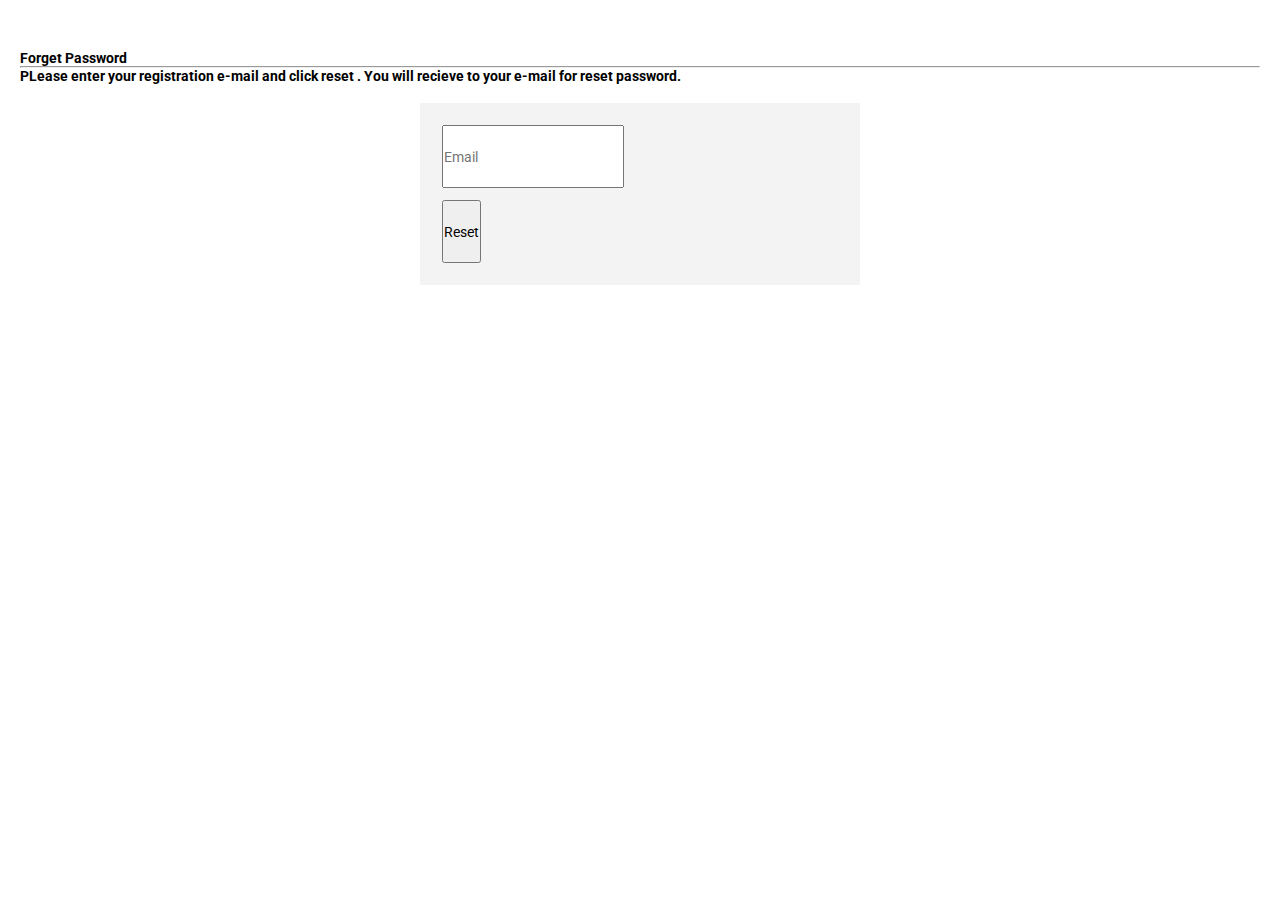
<file: LoginModule/forget_password.html>
<!doctype html>
<html lang="en">
  <head>
    <!-- Required meta tags -->

    <meta charset="utf-8">
    <meta name="viewport" content="width=device-width, initial-scale=1, shrink-to-fit=no">

    <!-- Bootstrap CSS -->
    <link rel="stylesheet" href="https://cdn.jsdelivr.net/npm/bootstrap@4.5.3/dist/css/bootstrap.min.css" integrity="sha384-TX8t27EcRE3e/ihU7zmQxVncDAy5uIKz4rEkgIXeMed4M0jlfIDPvg6uqKI2xXr2" crossorigin="anonymous">
       
    <!--External css-->
    <link rel="stylesheet" href="forgot_password.css">

    <!--Fonts-->
    <link rel="preconnect" href="https://fonts.gstatic.com">
<link href="https://fonts.googleapis.com/css2?family=Roboto:wght@700&display=swap" rel="stylesheet">

<!--Font Awesome-->
<link rel="stylesheet" href="https://stackpath.bootstrapcdn.com/font-awesome/4.7.0/css/font-awesome.min.css" integrity="sha384-wvfXpqpZZVQGK6TAh5PVlGOfQNHSoD2xbE+QkPxCAFlNEevoEH3Sl0sibVcOQVnN" crossorigin="anonymous">

    <title>Login</title>
  </head>
  <body>
    <div class="container">
        <div class="heading">
            <h1>Forget Password</h1>
        <hr>
        <h6>
            PLease enter your registration e-mail and click reset . You will recieve to your e-mail for reset password.
        </h6>
        </div>
        <div class="main">
            <div class="formclass">
                <form action="#" method="post">
                    <div class="form-group">
                      <input type="email" class="form-control" name="email" id="email" aria-describedby="emailHelp" placeholder="Email" required>
                    </div>
                     <div class="button">
                        <button type="submit" class="btn btn-success btn-block ">Reset</button> 
                     </div>
                    <center></center>
                  </form>
        </div>
        </div>
        




    <!-- Option 1: jQuery and Bootstrap Bundle (includes Popper) -->
    <script src="https://code.jquery.com/jquery-3.5.1.slim.min.js" integrity="sha384-DfXdz2htPH0lsSSs5nCTpuj/zy4C+OGpamoFVy38MVBnE+IbbVYUew+OrCXaRkfj" crossorigin="anonymous"></script>
    <script src="https://cdn.jsdelivr.net/npm/bootstrap@4.5.3/dist/js/bootstrap.bundle.min.js" integrity="sha384-ho+j7jyWK8fNQe+A12Hb8AhRq26LrZ/JpcUGGOn+Y7RsweNrtN/tE3MoK7ZeZDyx" crossorigin="anonymous"></script>
    <script
  src="https://code.jquery.com/jquery-3.5.1.js"
  integrity="sha256-QWo7LDvxbWT2tbbQ97B53yJnYU3WhH/C8ycbRAkjPDc="
  crossorigin="anonymous"></script>
  
  
  </body>
</html>
</file>
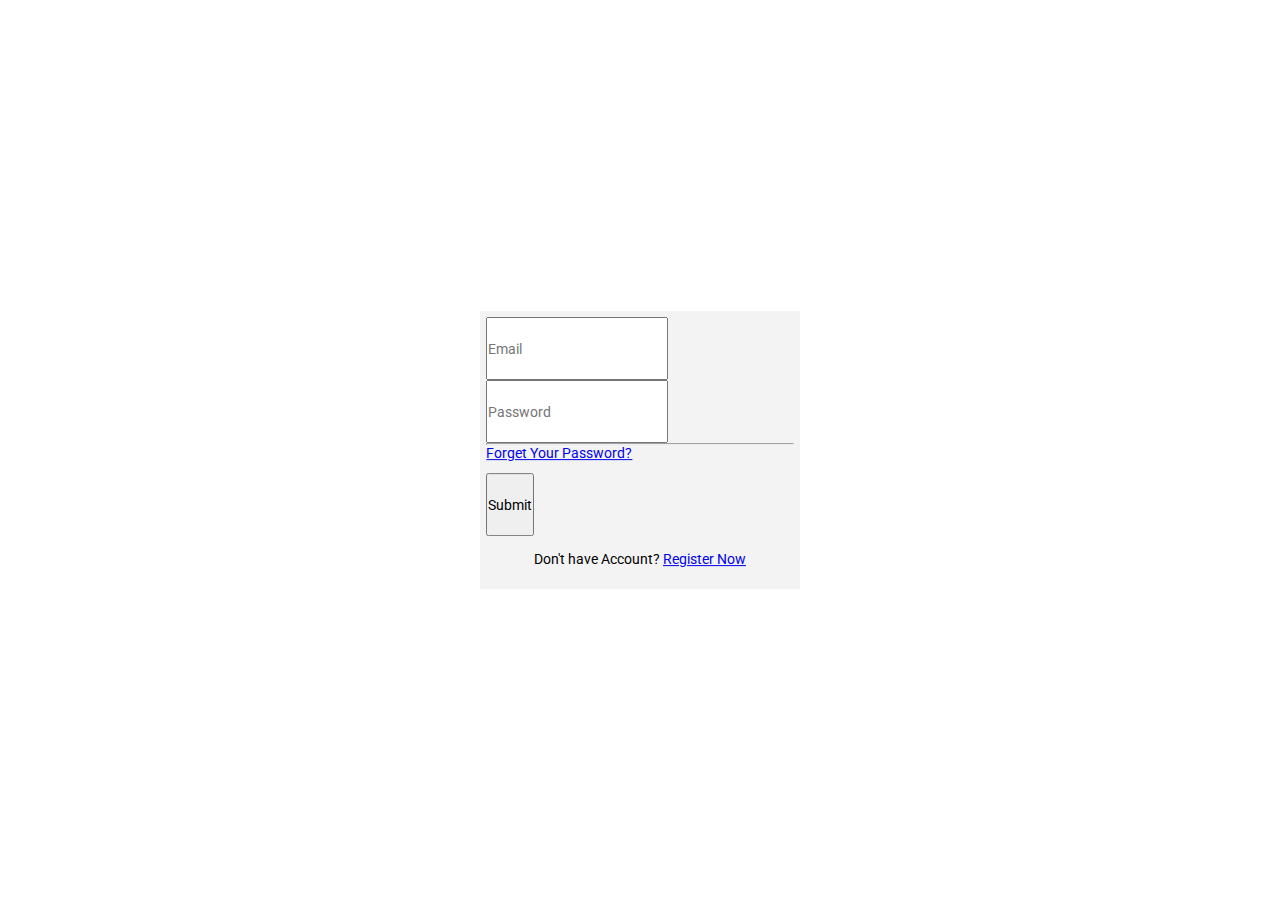
<file: LoginModule/login.html>
<!doctype html>
<html lang="en">
  <head>
    <!-- Required meta tags -->

    <meta charset="utf-8">
    <meta name="viewport" content="width=device-width, initial-scale=1, shrink-to-fit=no">

    <!-- Bootstrap CSS -->
    <link rel="stylesheet" href="https://cdn.jsdelivr.net/npm/bootstrap@4.5.3/dist/css/bootstrap.min.css" integrity="sha384-TX8t27EcRE3e/ihU7zmQxVncDAy5uIKz4rEkgIXeMed4M0jlfIDPvg6uqKI2xXr2" crossorigin="anonymous">
       
    <!--External css-->
    <link rel="stylesheet" href="login.css">

    <!--Fonts-->
    <link rel="preconnect" href="https://fonts.gstatic.com">
<link href="https://fonts.googleapis.com/css2?family=Roboto:wght@700&display=swap" rel="stylesheet">

<!--Font Awesome-->
<link rel="stylesheet" href="https://stackpath.bootstrapcdn.com/font-awesome/4.7.0/css/font-awesome.min.css" integrity="sha384-wvfXpqpZZVQGK6TAh5PVlGOfQNHSoD2xbE+QkPxCAFlNEevoEH3Sl0sibVcOQVnN" crossorigin="anonymous">

    <title>Login</title>
  </head>
  <body>
    <div class="container">
        <div class="formclass">
            <form action="#" method="post">
                <div class="form-group">
                  <input type="email" class="form-control" name="email" id="email" aria-describedby="emailHelp" placeholder="Email" required>
                </div>
                <div class="form-group">
                  <input type="password" class="form-control" name="password" id="password" placeholder="Password" requried>
                </div>
                 <hr>
                 <div class="link">
                    <a href="forget_password.html">Forget Your Password? </a> 
                 </div>                 
                 <div class="button">
                    <button type="submit" class="btn btn-success btn-block ">Submit</button> 
                 </div>
                 <div class="signup">
                     Don't have Account? <a href="registration.html">Register Now</a>
                 </div>
                <center></center>
              </form>
    </div>




    <!-- Option 1: jQuery and Bootstrap Bundle (includes Popper) -->
    <script src="https://code.jquery.com/jquery-3.5.1.slim.min.js" integrity="sha384-DfXdz2htPH0lsSSs5nCTpuj/zy4C+OGpamoFVy38MVBnE+IbbVYUew+OrCXaRkfj" crossorigin="anonymous"></script>
    <script src="https://cdn.jsdelivr.net/npm/bootstrap@4.5.3/dist/js/bootstrap.bundle.min.js" integrity="sha384-ho+j7jyWK8fNQe+A12Hb8AhRq26LrZ/JpcUGGOn+Y7RsweNrtN/tE3MoK7ZeZDyx" crossorigin="anonymous"></script>
    <script
  src="https://code.jquery.com/jquery-3.5.1.js"
  integrity="sha256-QWo7LDvxbWT2tbbQ97B53yJnYU3WhH/C8ycbRAkjPDc="
  crossorigin="anonymous"></script>
  
  
  </body>
</html>
</file>
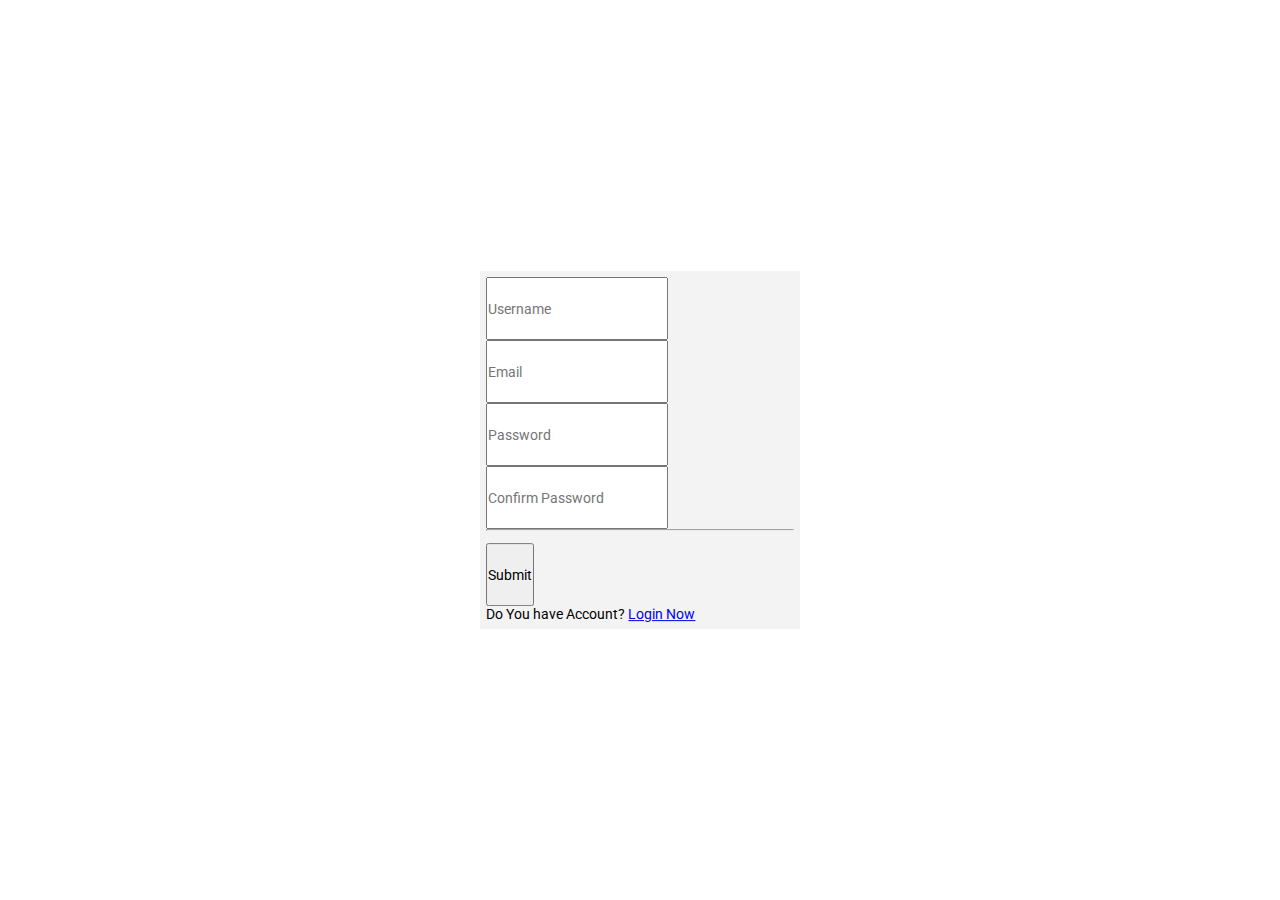
<file: LoginModule/registration.html>
<!doctype html>
<html lang="en">
  <head>
    <!-- Required meta tags -->

    <meta charset="utf-8">
    <meta name="viewport" content="width=device-width, initial-scale=1, shrink-to-fit=no">

    <!-- Bootstrap CSS -->
    <link rel="stylesheet" href="https://cdn.jsdelivr.net/npm/bootstrap@4.5.3/dist/css/bootstrap.min.css" integrity="sha384-TX8t27EcRE3e/ihU7zmQxVncDAy5uIKz4rEkgIXeMed4M0jlfIDPvg6uqKI2xXr2" crossorigin="anonymous">
       
    <!--External css-->
    <link rel="stylesheet" href="login.css">

    <!--Fonts-->
    <link rel="preconnect" href="https://fonts.gstatic.com">
<link href="https://fonts.googleapis.com/css2?family=Roboto:wght@700&display=swap" rel="stylesheet">

<!--Font Awesome-->
<link rel="stylesheet" href="https://stackpath.bootstrapcdn.com/font-awesome/4.7.0/css/font-awesome.min.css" integrity="sha384-wvfXpqpZZVQGK6TAh5PVlGOfQNHSoD2xbE+QkPxCAFlNEevoEH3Sl0sibVcOQVnN" crossorigin="anonymous">

    <title>registration</title>
  </head>
  <body>
    <div class="container">
        <div class="formclass">
            <form action="#" method="post">
                <div class="form-group">
                    <input type="text" class="form-control" name="username" id="username"  placeholder="Username" required>
                  </div>
                <div class="form-group">
                  <input type="email" class="form-control" name="email" id="email" aria-describedby="emailHelp" placeholder="Email" required>
                </div>
                <div class="form-group">
                  <input type="password" class="form-control" name="password" id="password" placeholder="Password" requried>
                </div>
                <div class="form-group">
                    <input type="password" class="form-control" name="cpassword" id="cpassword" placeholder="Confirm Password" requried>
                  </div>
                 <hr>                
                 <div class="button">
                    <button type="submit" class="btn btn-success btn-block ">Submit</button> 
                 </div>
                 <div class="login">
                     Do You have Account? <a href="login.html">Login Now</a>
                 </div>
                <center></center>
              </form>
    </div>




    <!-- Option 1: jQuery and Bootstrap Bundle (includes Popper) -->
    <script src="https://code.jquery.com/jquery-3.5.1.slim.min.js" integrity="sha384-DfXdz2htPH0lsSSs5nCTpuj/zy4C+OGpamoFVy38MVBnE+IbbVYUew+OrCXaRkfj" crossorigin="anonymous"></script>
    <script src="https://cdn.jsdelivr.net/npm/bootstrap@4.5.3/dist/js/bootstrap.bundle.min.js" integrity="sha384-ho+j7jyWK8fNQe+A12Hb8AhRq26LrZ/JpcUGGOn+Y7RsweNrtN/tE3MoK7ZeZDyx" crossorigin="anonymous"></script>
    <script
  src="https://code.jquery.com/jquery-3.5.1.js"
  integrity="sha256-QWo7LDvxbWT2tbbQ97B53yJnYU3WhH/C8ycbRAkjPDc="
  crossorigin="anonymous"></script>
  
  
  </body>
</html>
</file>
<file: LoginModule/forgot_password.css>
*{
    padding:0;
    margin: 0;
    box-sizing: border-box;
    font-family: 'Roboto', sans-serif;
    font-size: 14px;
}
.container{
    margin:auto;
    margin-top: 30px;
}
.main{
    position: relative;
    margin:10vh;
}
.heading{
    padding: 20px;
}
.formclass{
    padding: 2%;
    width:40%;
    min-height:25%;
    background-color: #f3f3f3;
    position:absolute;
    top:40%;
    left:50%;
    transform: translate(-50%,-50%);
}
.form-control{
    height: 7vh;
}
.btn{
    height: 7vh;
}
.button{
    margin-top:12px;
}
</file>
<file: LoginModule/login.css>
*{
    padding:0;
    margin: 0;
    box-sizing: border-box;
    font-family: 'Roboto', sans-serif;
    font-size: 14px;
}
.container{
    margin:auto;
}
.formclass{
    padding: 0.5%;
    width:25%;
    min-height: 30%;
    background-color: #f3f3f3;
    position:absolute;
    top:50%;
    left:50%;
    transform: translate(-50%,-50%);
}
.form-control{
    height: 7vh;
}
.btn{
    height: 7vh;
}
.button{
    margin-top:12px;
}
.link{
    margin:10px,0px;
}
.signup{
    margin:15px;
    text-align: center;
}
</file>
